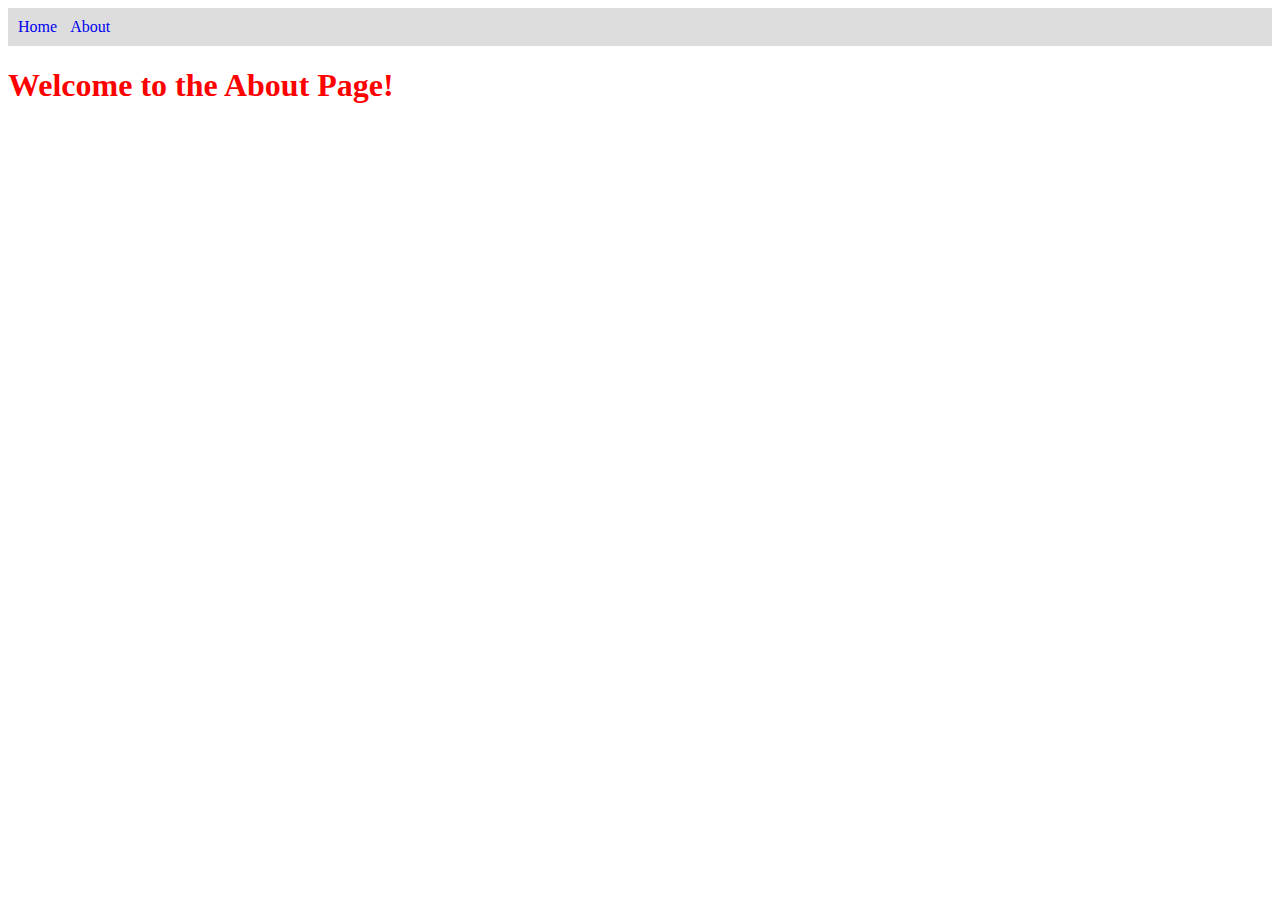
<file: about.html>
<!DOCTYPE html>
<html>
<head>
    <title>About Page</title>
    <link rel="stylesheet" type="text/css" href="src/css/styles.css">
</head>
<body>
    <nav>
        <a href="index.html">Home</a>
        <a href="about.html">About</a>
    </nav>
    
    <h1>Welcome to the About Page!</h1>

    <script src="src/js/about.js"></script>
</body>
</html>
</file>
<file: src/css/styles.css>
nav {
    background-color: #ddd;
    padding: 10px;
}

nav a {
    margin-right: 10px;
    text-decoration: none;
}

h1 {
    color: red !important;
}
</file>
